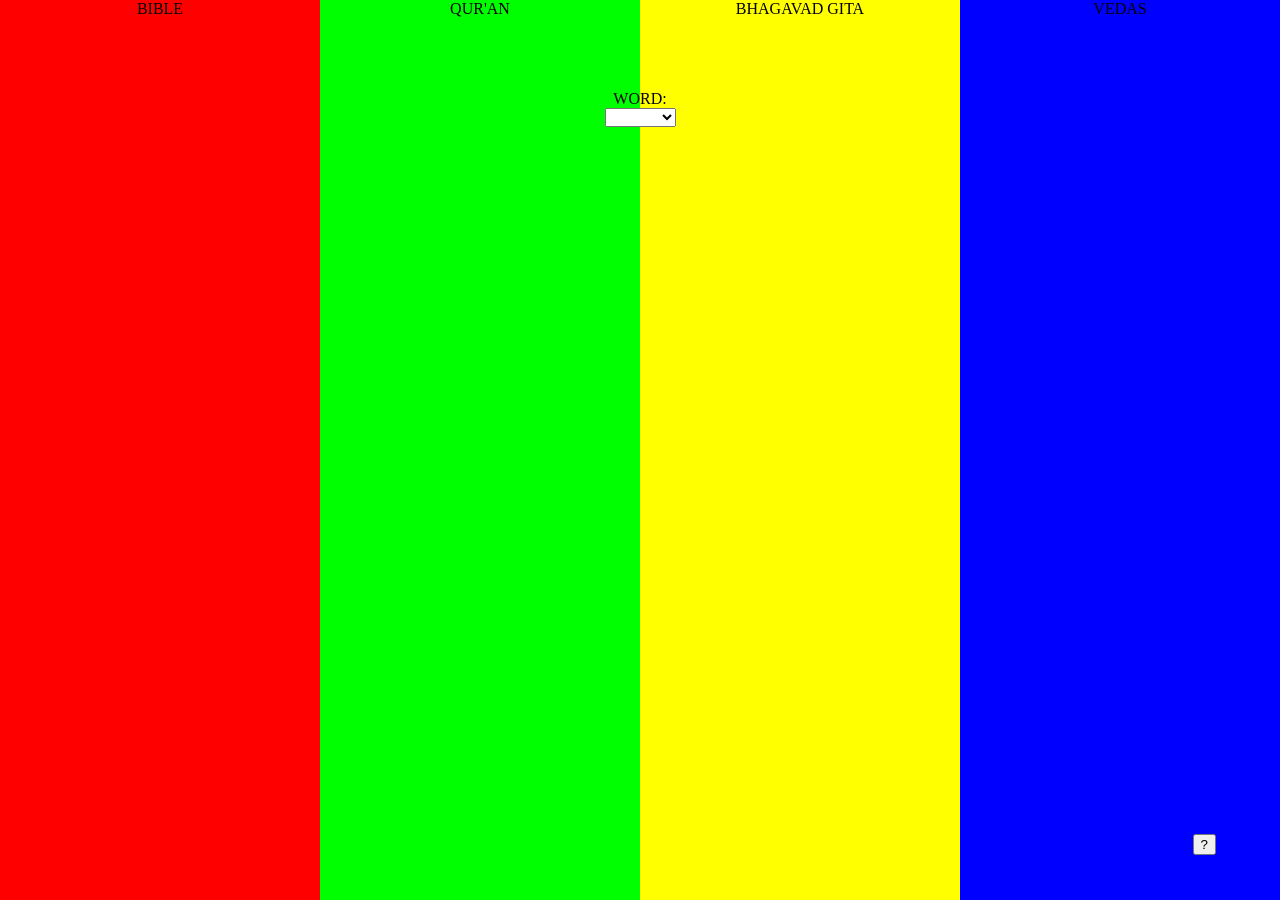
<file: Apocryphal Intelligence/tests/Sab_NLP/report/index.html>
<!DOCTYPE html>
<html>

<head>
    <title>CART451 - NLP - visualization</title>
    <style>
        body {
            margin: 0;
            padding: 0;
        }

        #barContainer {
            display: flex;
            flex-direction: row;
        }

        .bar {
            width: 25vw;
            height: 100vh;
            text-align: center;
        }

        #bible {
            background-color: #ff0000;
        }

        #quran {
            background-color: #00ff00;
        }

        #bgita {
            background-color: #ffff00;
        }

        #vedas {
            background-color: #0000ff;
        }

        #dropdown {
            display: none;
            position: absolute;
            width: 100%;
            text-align: center;
            top: 10%;
            z-index: 1;
        }

        button {
            position: absolute;
            right: 5%;
            bottom: 5%;
            z-index: 2;
        }
    </style>
</head>

<body>
    <div id="dropdown">
        <label for="searchTerm">WORD:</label><br>
        <select name="searchTerm" id="searchTerm">
            <option value="default"></option>
            <option value="love">love</option>
            <option value="hate">hate</option>
            <option value="happy">happy</option>
            <option value="sad">sad</option>
            <option value="pain">pain</option>
            <option value="delight">delight</option>
            <option value="conquer">conquer</option>
            <option value="slave">slave</option>
        </select><br>
    </div>
    <button onclick="location.href='info.html';">?</button>
    <div id="barContainer">
        <div class="bar" id="bible">BIBLE</div>
        <div class="bar" id="quran">QUR'AN</div>
        <div class="bar" id="bgita">BHAGAVAD GITA</div>
        <div class="bar" id="vedas">VEDAS</div>
    </div>

    <script src='https://cdnjs.cloudflare.com/ajax/libs/jquery/3.2.1/jquery.js'></script>
    <script src="index.js"></script>
</body>

</html>
</file>
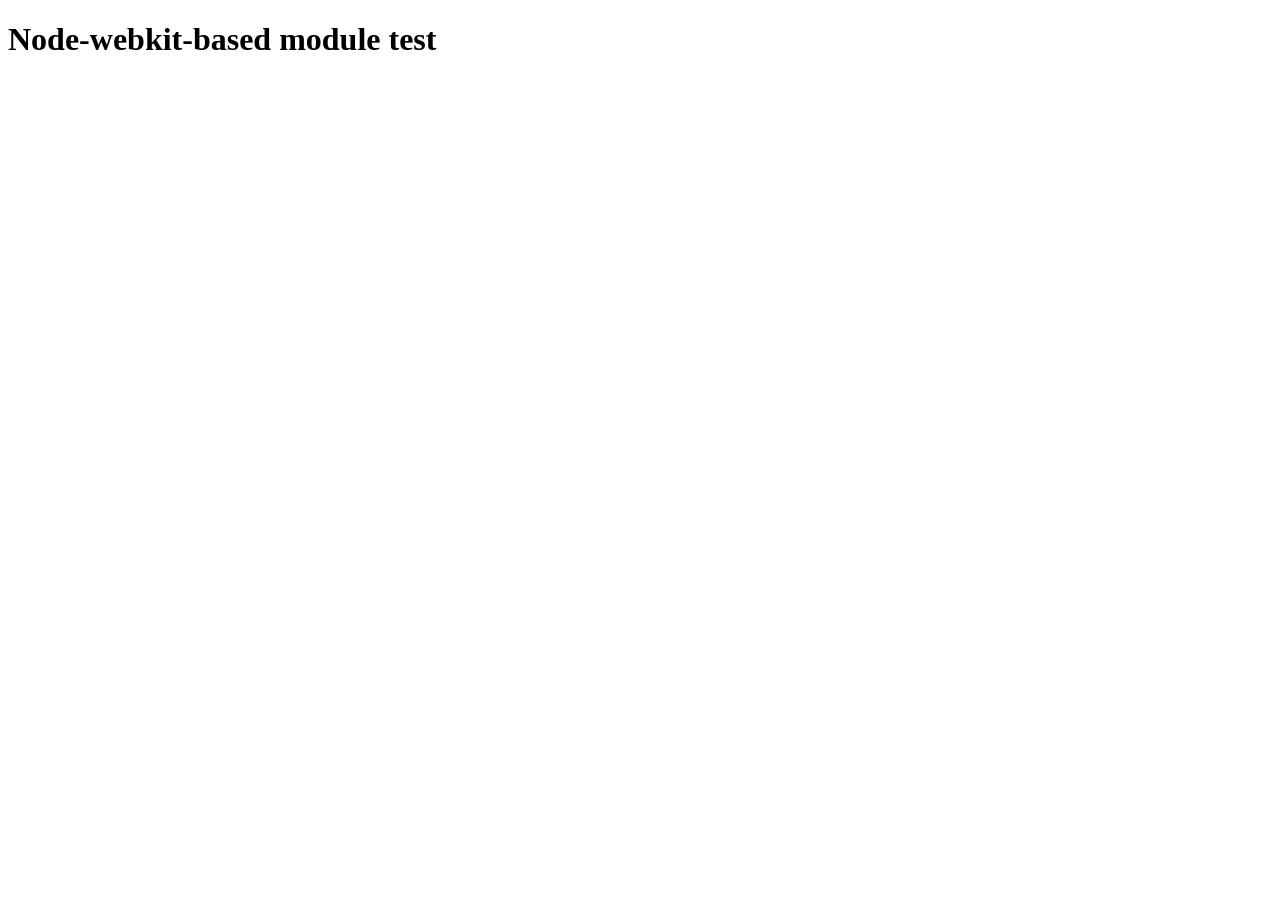
<file: Apocryphal Intelligence/tests/Sab_NLP/node_modules/@mapbox/node-pre-gyp/lib/util/nw-pre-gyp/index.html>
<!doctype html>
<html>
<head>
<meta charset="utf-8">
<title>Node-webkit-based module test</title>
<script>
function nwModuleTest(){
   var util = require('util');
   var moduleFolder = require('nw.gui').App.argv[0];
   try {
      require(moduleFolder);
   } catch(e) {
      if( process.platform !== 'win32' ){
         util.log('nw-pre-gyp error:');
         util.log(e.stack);
      }
      process.exit(1);
   }
   process.exit(0);
}
</script>
</head>
<body onload="nwModuleTest()">
<h1>Node-webkit-based module test</h1>
</body>
</html>
</file>
